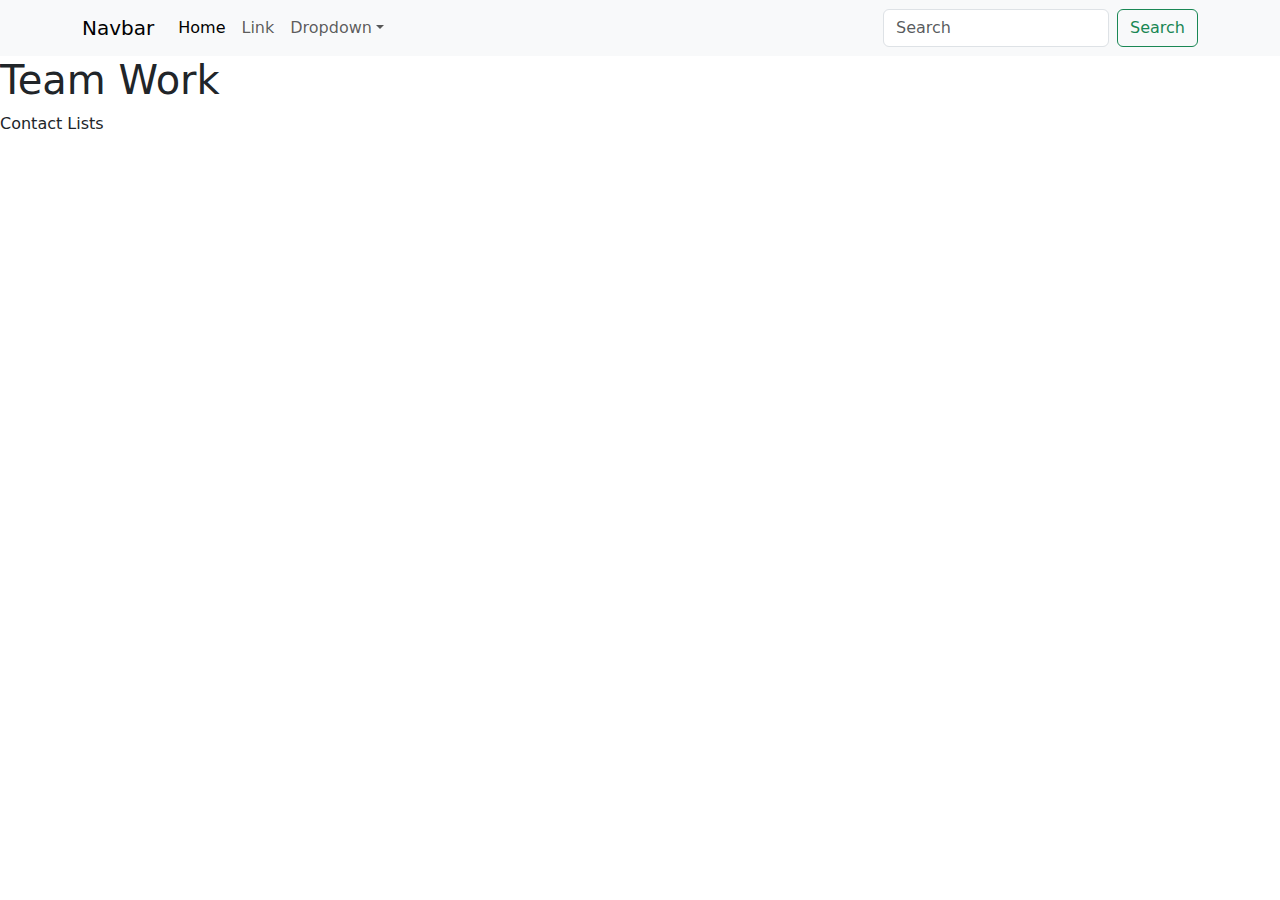
<file: index.html>
<!DOCTYPE html>
<html lang="en">

<head>
    <meta charset="UTF-8">
    <meta name="viewport" content="width=device-width, initial-scale=1.0">
    <title>Document</title>
    <link rel="stylesheet" href="./bootstrap-icons-1.10.5/font/bootstrap-icons.min.css">
    <link rel="stylesheet" href="./aos.css">
    <link rel="stylesheet" href="./bootstrap/bootstrap.min.css">
</head>

<body>

    <header>
        <nav class="navbar navbar-expand-sm navbar-light bg-light">
            <div class="container">
                <a class="navbar-brand" href="#">Navbar</a>
                <button class="navbar-toggler d-lg-none" type="button" data-bs-toggle="collapse"
                    data-bs-target="#collapsibleNavId" aria-controls="collapsibleNavId" aria-expanded="false"
                    aria-label="Toggle navigation">
                    <span class="navbar-toggler-icon"></span>
                </button>
                <div class="collapse navbar-collapse" id="collapsibleNavId">
                    <ul class="navbar-nav me-auto mt-2 mt-lg-0">
                        <li class="nav-item">
                            <a class="nav-link active" href="#" aria-current="page">Home <span
                                    class="visually-hidden">(current)</span></a>
                        </li>
                        <li class="nav-item">
                            <a class="nav-link" href="#">Link</a>
                        </li>
                        <li class="nav-item dropdown">
                            <a class="nav-link dropdown-toggle" href="#" id="dropdownId" data-bs-toggle="dropdown"
                                aria-haspopup="true" aria-expanded="false">Dropdown</a>
                            <div class="dropdown-menu" aria-labelledby="dropdownId">
                                <a class="dropdown-item" href="#">Action 1</a>
                                <a class="dropdown-item" href="#">Action 2</a>
                            </div>
                        </li>
                    </ul>
                    <form class="d-flex my-2 my-lg-0">
                        <input class="form-control me-sm-2" type="text" placeholder="Search">
                        <button class="btn btn-outline-success my-2 my-sm-0" type="submit">Search</button>
                    </form>
                </div>
            </div>
        </nav>

    </header>

    <main>
        <h1>Team Work</h1>
    </main>

    <footer>
        <div>Contact Lists</div>
    </footer>

    <script src="./bootstrap/bootstrap.js"></script>
    <script src="./aos.js"></script>
    <script src="./typed.umd.min.js"></script>
</body>

</html>
</file>
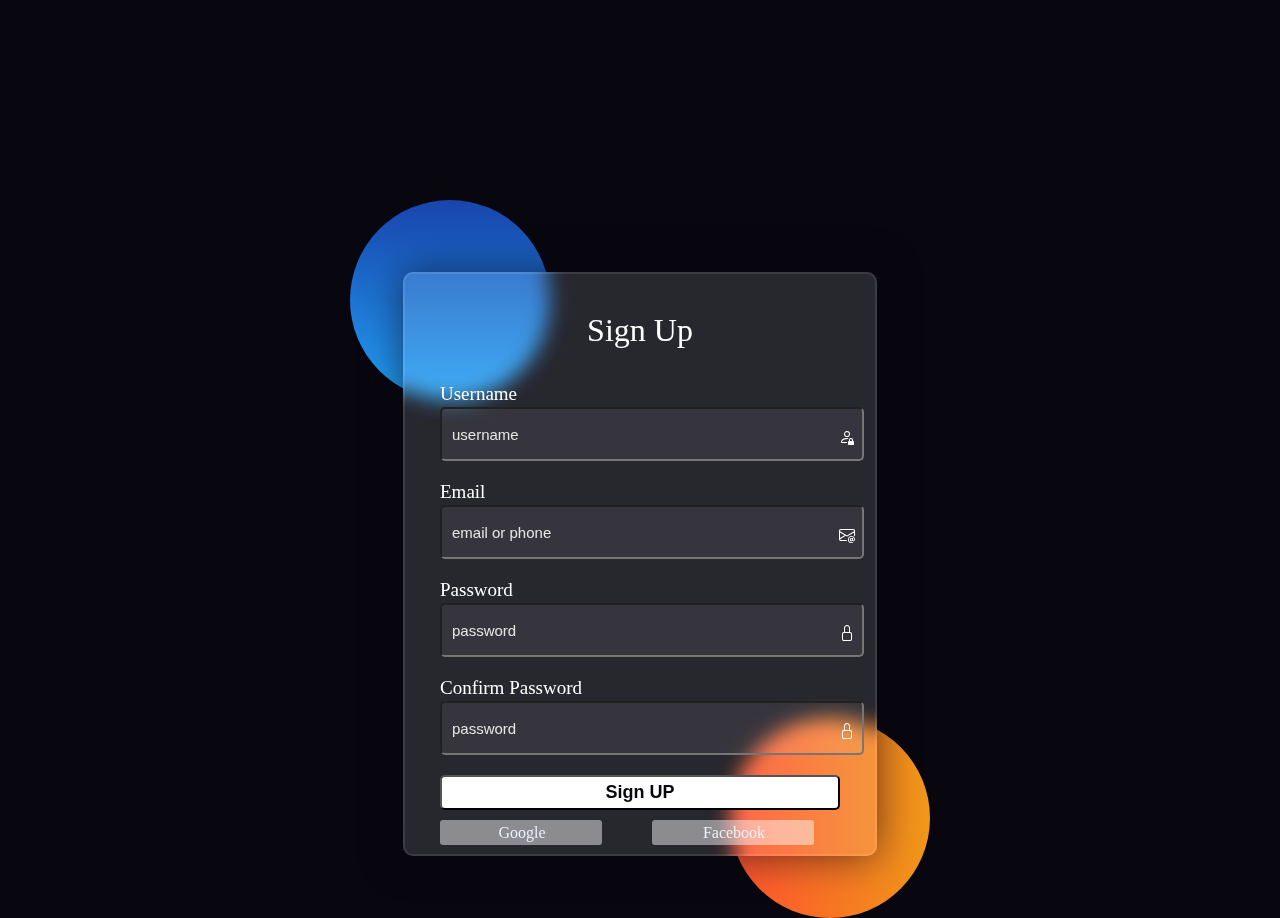
<file: signup.html>
<!DOCTYPE html>
<html lang="en">
<head>
    <meta charset="UTF-8">
    <meta name="viewport" content="width=device-width, initial-scale=1.0">
    <title>Document</title>

</head>
<link rel="stylesheet" href="./style.css">
<link rel="stylesheet" href="./bootstrap-icons-1.10.5/font/bootstrap-icons.css">
<body>
   
    <div class="background">
        <div class="shape"></div>
        <div class="shape"></div>
    </div>
    <form>
        <h3>Sign Up</h3>

        <label for="username">Username</label>
        <input type="text" placeholder="username">
        <i class="bi bi-person-lock"></i> 

        <label for="email">Email</label>
        <input type="text" placeholder="email or phone" id="username">
        <i class="bi bi-envelope-at"></i>

        <label for="password">Password</label>
        <input type="text" placeholder="password" id="password">
        <i class="bi bi-lock"></i>

        <label for="password">Confirm Password</label>
        <input type="text" placeholder="password" id="password">
        <i class="bi bi-lock"></i>

        <button>Sign UP</button>
        <div class="social">
            <div class="go"><i class="fa
                bfa-google"></i> Google </div>
            <div class="fb"> <i class="fabfa-facebook"></i> Facebook </div>
            
        </div>

    </form>
</body>
</html>
</file>
<file: style.css>
*::before,
* ::after {
    padding: 0;
    margin: 0;
    box-sizing: border-box;
}

body{
    background-color: #080710;
}

.background{
    width: 400px;
    height: 520px;
    position: absolute;
    transform: translate(-50%, -50%);
    left: 50%;
    top: 50%;
}

.background .shape{
    height: 200px;
    width: 200px;
    position: absolute;
    border-radius: 50%;
}

.shape:first-child{
    background: linear-gradient(
        #1845ad,
        #23a2f6
    );
    left: -90px;
    top: 10px;
}

.shape:last-child{
    background: linear-gradient(
        to right,
        #ff512f,
        #f09819
    );
    right: -90px;
    bottom: -13rem;
}

form{
    height: 520px;
    width: 400px;
    background-color:rgba(255, 255,255,0.13);
    position: absolute;
    transform: translate(-50%,-50px);
    top: 50%;
    left: 50%;
    border-radius: 10px;
    backdrop-filter: blur(10px);
    border: 2px solid rgba(255, 255, 255, 0.1);
    box-shadow: 0 0 40px rgba(8,7,16,0.6);
    padding: 30px 35px;
    margin-top: -8rem;
    color: #ffffff;

}
form*{
    font-family: 'poppins',sans-serif;
    color: #ffffff
    letter-spacing: 0.5px;
    outline: none;
    border: none;

}
h3{
    font-size: 32px;
    font-weight: 500;
    line-height: 42px;
    text-align: center;
    margin-top: 5px;

}

i{
    position: absolute;
    right: 20px;
    margin-top: -2rem;
}

label{
    display: block;
    margin-top: 20px;
    font-size: 19px;
    font-weight: 500;

}
input{
    display:block;
    height: 50px;
    width: 100%;
    background-color: rgba(255, 255, 255, 0.07);
    border-radius: 5px;
    padding: 0 10px;
    margin-top: 2px;
    font-size: 15px;
    font-weight: 300;
}
::placeholder{
    color: #e5e5e5;
}

button{
    margin-top: 20px;
    width: 100%;
    background-color: #ffffff;
    color: #080710;
    padding: 5px 0;
    font-size: 18px;
    font-weight: 600;
    border-radius: 5px;
    cursor: pointer;
}

.social{
    margin-top: 10px;
    display: flex;
}
.social div{
    background: red;
    width: 150px;
    border-radius: 3px;
    padding: 4px 5px 3px 7px;
    background-color: rgba(255, 255, 255, 0.47);
    color: #eaf0fb;
    text-align: center;
}
.social div:hover{
    background-color: rgba(255, 255, 255, 0.47);
}
.social .fb{
    margin-left: 50px;
}
.social i{
    margin-right: 4px;
}
</file>
